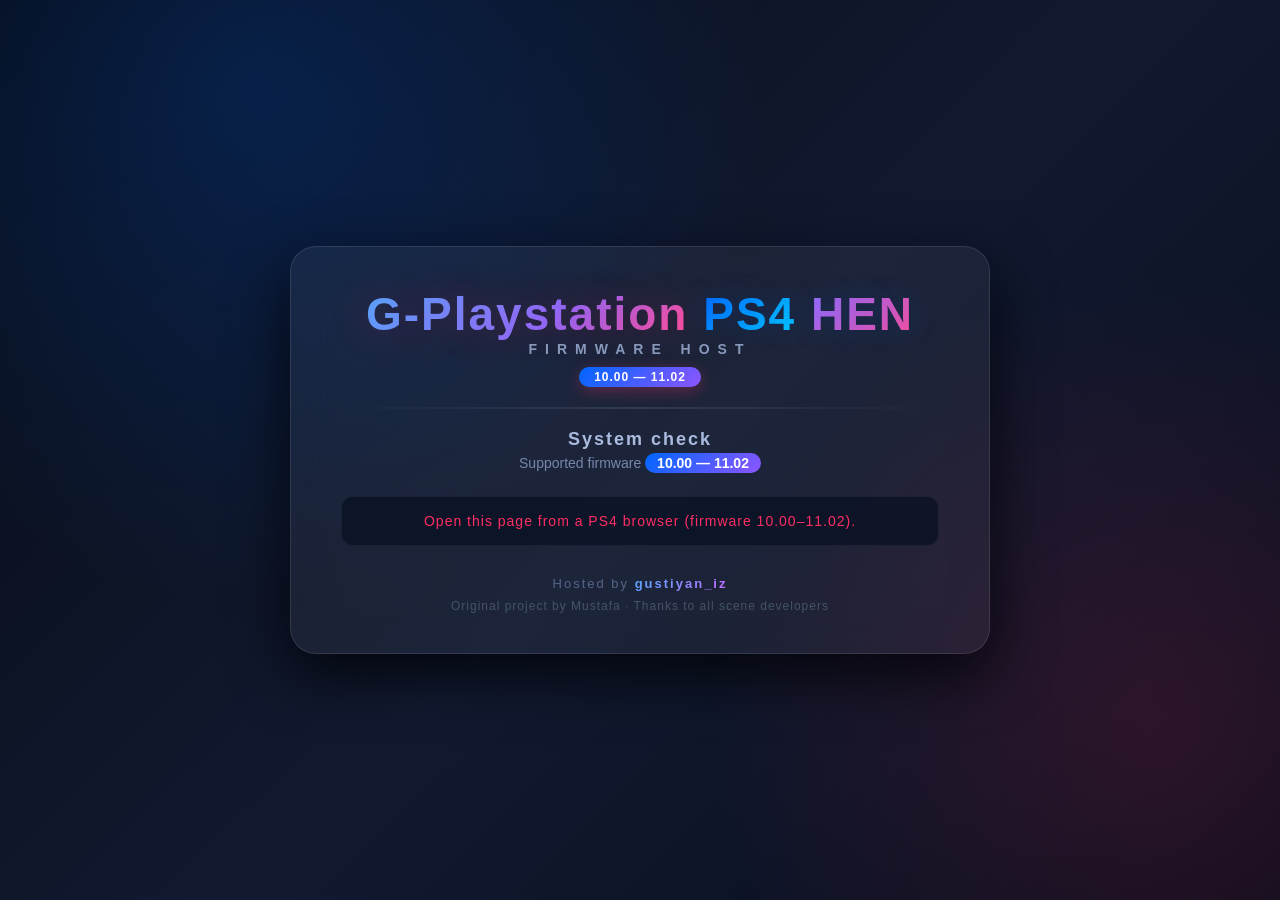
<file: index.html>
<!DOCTYPE html>
<html lang="en" manifest="run/css.manifest">
<head>
    <meta charset="UTF-8">
    <meta name="viewport" content="width=device-width, initial-scale=1.0">
    <meta name="theme-color" content="#080d1b">
    <meta name="description" content="G-Playstation PS4 HEN firmware host for versions 10.00–11.02.">
    <title>G-Playstation PS4 HEN</title>
    <link rel="stylesheet" href="style.css">
</head>
<body>
    <div class="container">
        <header>
            <h1 class="main-title">
                <span class="highlight">G-Playstation</span>
                <span class="ps4-text">PS4</span>
                <span class="hen-text">HEN</span>
            </h1>
            <div class="subtitle">Firmware Host</div>
            <div class="version-badge">10.00 — 11.02</div>
        </header>
        
        <hr class="separator">

        <div id="menu">
            <h2 class="fw-title">System check</h2>
            <p class="fw-range">Supported firmware <span class="range-highlight">10.00 — 11.02</span></p>
            
            <div class="status-bar">
                <span id="msgs" class="status-text loading">Checking your console…</span>
            </div>

            <footer>
                <p class="credit">Hosted by <span class="credit-link">gustiyan_iz</span></p>
                <p class="thanks">Original project by Mustafa · Thanks to all scene developers</p>
            </footer>
        </div>
    </div>

    <script>
        var msgs = document.getElementById('msgs');

        var hostStarted = false;

        function updateStatus(msg) {
            msgs.innerHTML = msg;
        }

        function openHost() {
            if (hostStarted) return;
            hostStarted = true;
            updateStatus('Offline cache ready. Loading host…');
            setTimeout(function() {
                window.location.replace('run/index.html');
            }, 700);
        }

        function prepareCacheAndOpenHost() {
            var appCache = window.applicationCache;

            if (!appCache) {
                openHost();
                return;
            }

            appCache.addEventListener('checking', function() {
                updateStatus('Checking offline cache…');
            }, false);

            appCache.addEventListener('downloading', function() {
                updateStatus('Saving host for offline use…');
            }, false);

            appCache.addEventListener('progress', function(event) {
                if (event.total) {
                    updateStatus('Saving offline cache: ' + Math.round(event.loaded / event.total * 100) + '%');
                }
            }, false);

            appCache.addEventListener('cached', openHost, false);
            appCache.addEventListener('noupdate', openHost, false);
            appCache.addEventListener('updateready', function() {
                try { appCache.swapCache(); } catch (error) {}
                openHost();
            }, false);

            appCache.addEventListener('error', function() {
                updateStatus('Cache update unavailable. Opening saved host…');
                setTimeout(openHost, 900);
            }, false);

            if (appCache.status === appCache.IDLE) {
                setTimeout(openHost, 1800);
            }
        }

        // التحقق من الجهاز والإصدار
        var uaFull = navigator.userAgent;
        var match = uaFull.match(/PlayStation 4[ /]([\d.]+)/i);
        var isPS4 = match !== null;
        var fwVersion = isPS4 ? match[1] : "Unknown";
        var fwNum = parseFloat(fwVersion);

        // بدء التشغيل التلقائي
        document.addEventListener("DOMContentLoaded", function() {
            if (!isPS4) {
                updateStatus('Open this page from a PS4 browser (firmware 10.00–11.02).');
                msgs.className = 'status-text error';
                return;
            }

            if (fwNum >= 10.00 && fwNum <= 11.02) {
                updateStatus('PS4 firmware ' + fwVersion + ' detected');
                prepareCacheAndOpenHost();
            } else {
                updateStatus('Firmware ' + fwVersion + ' is not supported. Requires 10.00–11.02.');
                msgs.className = 'status-text error';
            }
        });
    </script>
</body>
</html>
</file>
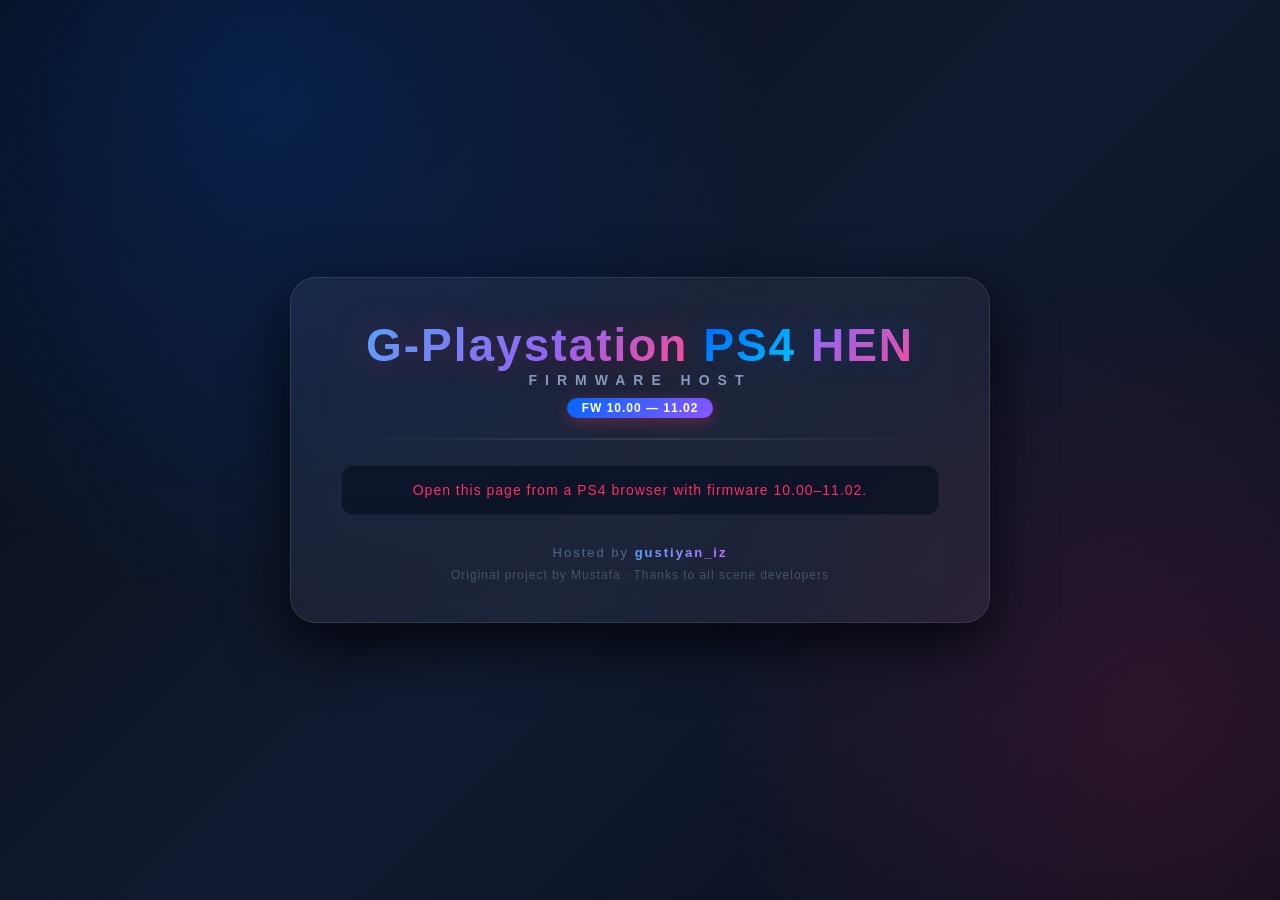
<file: run/index.html>
<!DOCTYPE html>
<html>
<head>
    <meta name="viewport" content="width=device-width, initial-scale=1">
    <meta name="theme-color" content="#080d1b">
    <title>G-Playstation PS4 HEN | 10.00–11.02</title>
    <link rel="stylesheet" href="../style.css">
</head>
<body>
    <div class="container">
        <h1 class="main-title">
            <span class="highlight">G-Playstation</span>
            <span class="ps4-text"> PS4</span>
            <span class="hen-text"> HEN</span>
        </h1>
        <div class="subtitle">Firmware Host</div>
        <div class="version-badge">FW 10.00 — 11.02</div>
        <hr class="separator">
        
        <div class="status-bar">
            <span id="msgs" class="status-text loading">Loading host… Please wait</span>
        </div>
        
        <footer>
            <p class="credit">Hosted by <span class="credit-link">gustiyan_iz</span></p>
            <p class="thanks">Original project by Mustafa · Thanks to all scene developers</p>
        </footer>
    </div>

<script>
var uaFull = navigator.userAgent;
var match = uaFull.match(/PlayStation 4[ /]([\d.]+)/i);
var isPS4 = match !== null;
var fwVersion = isPS4 ? match[1] : "Unknown";
var fwNum = parseFloat(fwVersion);
var msgs = document.getElementById('msgs');

function updateStatus(msg, isError) {
    msgs.innerHTML = msg;
    msgs.className = isError ? 'status-text error' : 'status-text loading';
}

function onScriptError() {
    updateStatus('Content not found. Clear browser data, then install the cache again.', true);
}

if (!isPS4) {
    document.addEventListener("DOMContentLoaded", function() {
        updateStatus('Open this page from a PS4 browser with firmware 10.00–11.02.', true);
    });
} else {
    if (fwNum >= 10.00 && fwNum <= 11.02) {
        if (window.applicationCache && window.applicationCache.status == 0) {
            updateStatus('Installing the offline cache for the first time…', false);
            setTimeout(function() {
                window.location.replace("cachecss.html");
            }, 1500);
        } else {
            document.addEventListener("DOMContentLoaded", function() {
                updateStatus('PS4 firmware ' + fwVersion + ' detected', false);
                
                setTimeout(function() {
                    updateStatus('Loading host…', false);
                    
                    var script = document.createElement('script');
                    script.src = "css/main.js";
                    script.onerror = onScriptError;
                    script.onload = function() {
                        setTimeout(function() {
                            if (typeof doJb !== 'undefined') {
                                updateStatus('Starting…', false);
                                doJb();
                            } else {
                                updateStatus('Host function not found. Try refreshing.', true);
                            }
                        }, 500);
                    };
                    document.head.appendChild(script);
                }, 1000);
            });
        }
    } else {
        document.addEventListener("DOMContentLoaded", function() {
            updateStatus('Firmware ' + fwVersion + ' is not supported. Requires 10.00–11.02.', true);
        });
    }
}
</script>
</body>
</html>
</file>
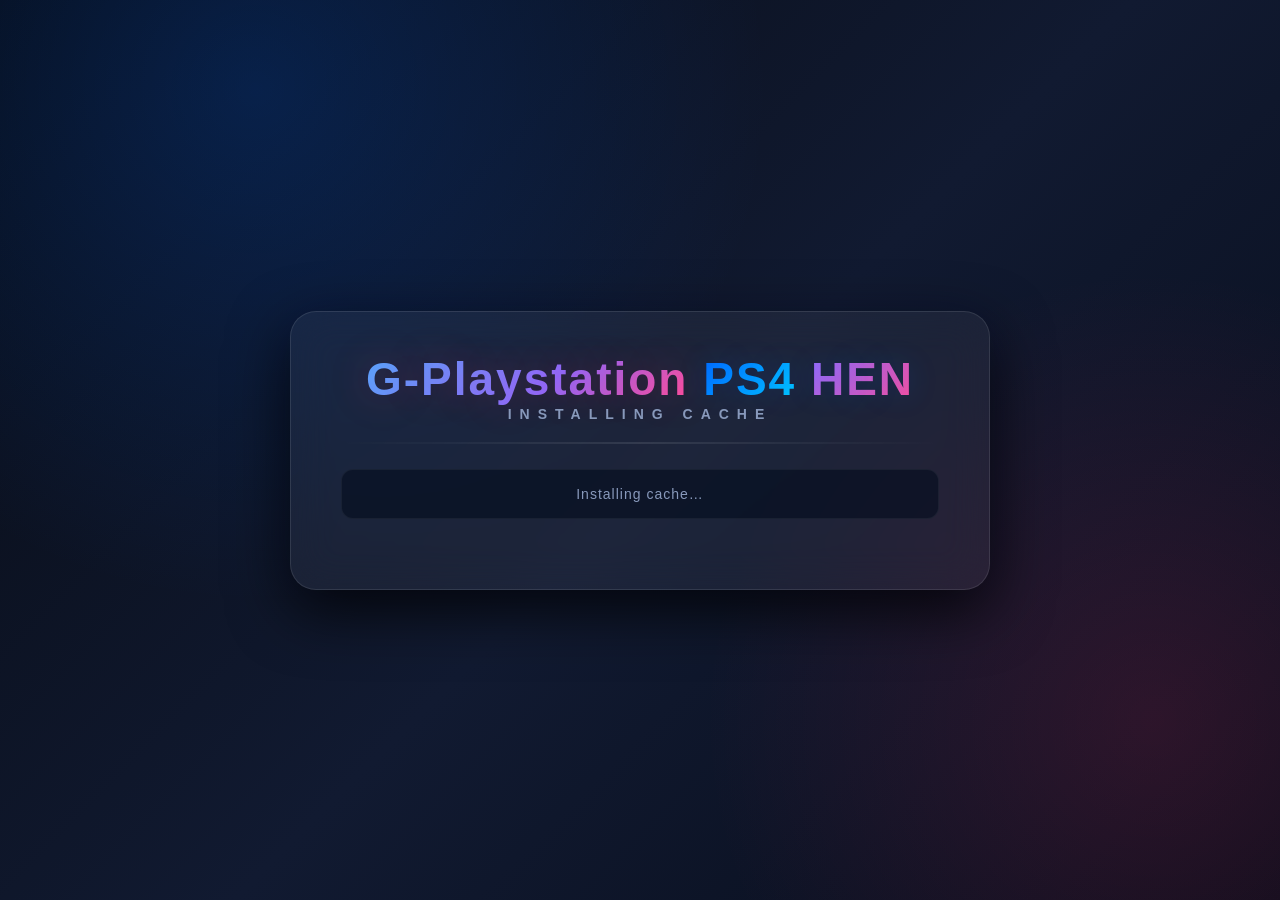
<file: run/cachecss.html>
<!DOCTYPE html>
<html manifest="css.manifest">
<head>
    <meta name="viewport" content="width=device-width, initial-scale=1">
    <meta name="theme-color" content="#080d1b">
    <title>G-Playstation PS4 HEN | Installing Cache</title>
    <link rel="stylesheet" href="../style.css">
</head>
<body>
    <div class="container">
        <h1 class="main-title">
            <span class="highlight">G-Playstation</span>
            <span class="ps4-text"> PS4</span>
            <span class="hen-text"> HEN</span>
        </h1>
        <div class="subtitle">Installing Cache</div>
        <hr class="separator">
        <div class="status-bar">
            <span id="msgs" class="status-text loading">Installing cache…</span>
        </div>
    </div>

<script>
history.replaceState(null, null, 'index.html');

function DLProgress(e) {
    var Percent = Math.round(e.loaded / e.total * 100);
    window.msgs.innerHTML = 'Installing cache: ' + Percent + '%';
}

function DisplayCacheProgress() {
    window.msgs.innerHTML = 'Cache installed successfully';
    window.msgs.className = 'status-text';
    setTimeout(function() {
        window.msgs.innerHTML = 'Close and reopen the browser.';
    }, 1500);
}

window.applicationCache.addEventListener("progress", DLProgress, false);
window.applicationCache.oncached = function(e) { DisplayCacheProgress(); };
window.applicationCache.onupdateready = function(e) { DisplayCacheProgress(); };
window.applicationCache.onerror = function(e) {
    window.msgs.innerHTML = 'Cache error. Clear browser data and reopen.';
    window.msgs.className = 'status-text error';
};
</script>
</body>
</html>
</file>
<file: style.css>
* {
    margin: 0;
    padding: 0;
    box-sizing: border-box;
}

html {
    background:
        radial-gradient(circle at 20% 10%, rgba(0, 102, 255, 0.20), transparent 32rem),
        radial-gradient(circle at 90% 80%, rgba(255, 46, 99, 0.14), transparent 28rem),
        linear-gradient(135deg, #070b14 0%, #111a31 52%, #080d1b 100%);
    background-attachment: fixed;
    min-height: 100vh;
    color: white;
    text-align: center;
    font-family: Arial, Helvetica, sans-serif;
}

body {
    display: flex;
    justify-content: center;
    align-items: center;
    min-height: 100vh;
    padding: 20px;
}

.container {
    background: rgba(255, 255, 255, 0.05);
    backdrop-filter: blur(20px);
    -webkit-backdrop-filter: blur(20px);
    border: 1px solid rgba(255, 255, 255, 0.1);
    border-radius: 26px;
    padding: 40px 50px;
    max-width: 700px;
    width: 100%;
    box-shadow: 0 20px 60px rgba(0, 0, 0, 0.8), 0 0 40px rgba(0, 100, 255, 0.05);
    transition: all 0.3s ease;
}

.container:hover {
    border-color: rgba(100, 150, 255, 0.3);
    box-shadow: 0 25px 70px rgba(0, 0, 0, 0.9), 0 0 60px rgba(0, 100, 255, 0.1);
}

header {
    margin-bottom: 20px;
}

.main-title {
    font-family: 'Trebuchet MS', Arial, sans-serif;
    font-size: clamp(30px, 7vw, 46px);
    font-weight: 900;
    text-shadow: 0 0 30px rgba(0, 100, 255, 0.2);
    letter-spacing: 2px;
    margin-bottom: 5px;
}

.highlight {
    background: linear-gradient(135deg, #52a8ff, #8d6cff 58%, #ff4d9a);
    -webkit-background-clip: text;
    -webkit-text-fill-color: transparent;
    background-clip: text;
    text-shadow: 0 0 40px rgba(255, 46, 99, 0.3);
}

.ps4-text {
    background: linear-gradient(135deg, #0066ff, #00ccff);
    -webkit-background-clip: text;
    -webkit-text-fill-color: transparent;
    background-clip: text;
}

.hen-text {
    background: linear-gradient(135deg, #8d6cff, #ff4d9a);
    -webkit-background-clip: text;
    -webkit-text-fill-color: transparent;
    background-clip: text;
}

.ps5-text {
    background: linear-gradient(135deg, #ff0066, #ff33cc);
    -webkit-background-clip: text;
    -webkit-text-fill-color: transparent;
    background-clip: text;
}

.subtitle {
    font-size: 14px;
    font-weight: 700;
    color: #8899bb;
    letter-spacing: 8px;
    text-transform: uppercase;
    margin-top: -5px;
}

.version-badge {
    display: inline-block;
    background: linear-gradient(135deg, #0066ff, #8d55ff);
    color: white;
    font-family: 'Trebuchet MS', Arial, sans-serif;
    font-size: 12px;
    font-weight: 700;
    padding: 3px 15px;
    border-radius: 20px;
    margin-top: 10px;
    letter-spacing: 1px;
    box-shadow: 0 4px 15px rgba(255, 46, 99, 0.3);
}

.separator {
    border: none;
    height: 2px;
    background: linear-gradient(90deg, transparent, rgba(255, 255, 255, 0.1), transparent);
    margin: 20px 0;
}

#menu {
    display: block;
}

.fw-title {
    font-family: 'Trebuchet MS', Arial, sans-serif;
    font-size: 18px;
    font-weight: 700;
    color: #aabbdd;
    letter-spacing: 2px;
    margin-bottom: 5px;
}

.fw-range {
    font-size: 14px;
    color: #7788aa;
    margin-bottom: 25px;
}

.range-highlight {
    background: linear-gradient(135deg, #0066ff, #8d55ff);
    padding: 2px 12px;
    border-radius: 12px;
    color: white;
    font-weight: 700;
}

.btn {
    display: inline-flex;
    align-items: center;
    justify-content: center;
    gap: 12px;
    background: linear-gradient(135deg, #003263, #004a8f);
    color: white;
    width: 100%;
    max-width: 400px;
    height: 56px;
    padding: 0 25px;
    font-family: 'Trebuchet MS', Arial, sans-serif;
    font-size: 16px;
    font-weight: 700;
    border: none;
    border-radius: 16px;
    cursor: pointer;
    transition: all 0.3s ease;
    position: relative;
    overflow: hidden;
    letter-spacing: 1px;
    text-transform: uppercase;
}

.btn::before {
    content: '';
    position: absolute;
    top: 0;
    left: -100%;
    width: 100%;
    height: 100%;
    background: linear-gradient(90deg, transparent, rgba(255, 255, 255, 0.1), transparent);
    transition: all 0.5s ease;
}

.btn:hover::before {
    left: 100%;
}

.btn:hover {
    transform: translateY(-2px) scale(1.02);
    box-shadow: 0 10px 30px rgba(0, 74, 143, 0.4);
}

.btn:active {
    transform: translateY(0px) scale(0.98);
}

.btn-primary {
    background: linear-gradient(135deg, #ff2e63, #ff6b35);
    box-shadow: 0 8px 25px rgba(255, 46, 99, 0.3);
}

.btn-primary:hover {
    background: linear-gradient(135deg, #ff1a4f, #ff5520);
    box-shadow: 0 12px 35px rgba(255, 46, 99, 0.5);
}

.btn-icon {
    font-size: 20px;
}

.status-bar {
    margin: 25px 0 30px;
    padding: 15px;
    background: rgba(6, 14, 32, 0.62);
    border-radius: 12px;
    border: 1px solid rgba(255, 255, 255, 0.05);
}

.status-text {
    font-family: 'Trebuchet MS', Arial, sans-serif;
    font-size: 14px;
    font-weight: 400;
    color: #8899bb;
    letter-spacing: 1px;
    transition: all 0.3s ease;
}

.status-text.loading {
    animation: pulse 1.5s ease-in-out infinite;
}

.status-text.error {
    color: #ff2e63;
}

@keyframes pulse {
    0%, 100% { opacity: 1; }
    50% { opacity: 0.5; }
}

footer {
    margin-top: 20px;
}

.credit {
    font-family: 'Trebuchet MS', Arial, sans-serif;
    font-size: 13px;
    color: #556688;
    letter-spacing: 2px;
}

.credit-link {
    background: linear-gradient(135deg, #52a8ff, #c36cff);
    -webkit-background-clip: text;
    -webkit-text-fill-color: transparent;
    background-clip: text;
    font-weight: 700;
    text-decoration: none;
    transition: all 0.3s ease;
}

.credit-link:hover {
    text-shadow: 0 0 30px rgba(255, 46, 99, 0.4);
}

.thanks {
    font-size: 12px;
    color: #445566;
    margin-top: 8px;
    letter-spacing: 1px;
}

@media (max-width: 600px) {
    .container {
        padding: 25px 20px;
        border-radius: 20px;
    }
    
    .main-title {
        font-size: 28px;
    }
    
    .subtitle {
        font-size: 11px;
        letter-spacing: 5px;
    }
    
    .btn {
        font-size: 13px;
        height: 50px;
        padding: 0 15px;
    }
    
    .fw-title {
        font-size: 15px;
    }
    
    .status-text {
        font-size: 12px;
    }

}

@media (max-width: 400px) {
    .main-title {
        font-size: 22px;
    }
    
    .btn {
        font-size: 11px;
        height: 44px;
        gap: 8px;
    }
    
    .btn-icon {
        font-size: 16px;
    }
}
</file>
